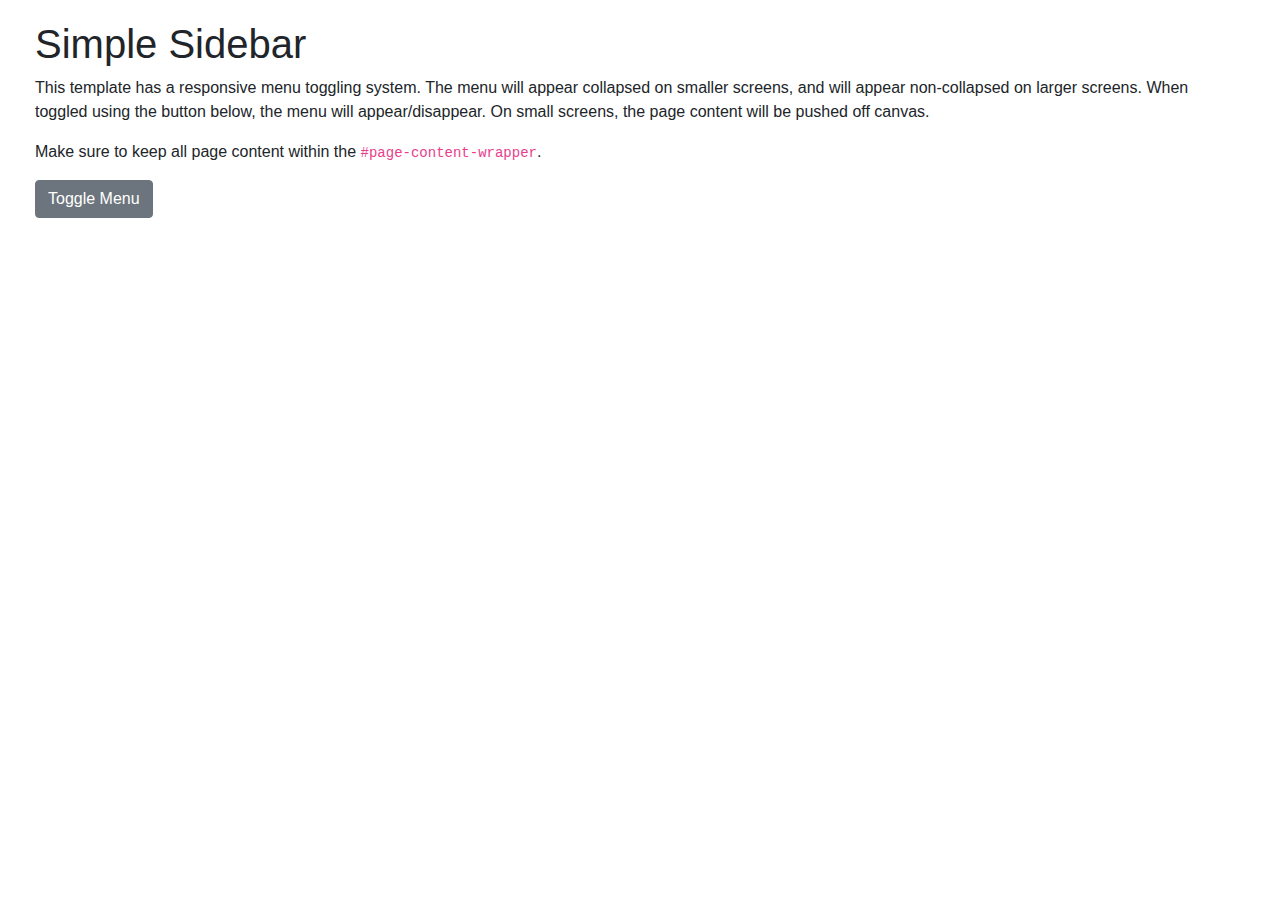
<file: Agenda_Contatos_Web/WebContent/home.html>
<!DOCTYPE html>
<html lang="en">

<head>

    <meta charset="utf-8">
    <meta name="viewport" content="width=device-width, initial-scale=1, shrink-to-fit=no">
    <meta name="description" content="">
    <meta name="author" content="">

    <title>Projeto Aplicado I</title>

    <!-- Bootstrap core CSS -->
    <link href="vendor/bootstrap/css/bootstrap.min.css" rel="stylesheet">

    <!-- Custom styles for this template -->
    <link href="css/simple-sidebar.css" rel="stylesheet">

</head>

<body>

    <div id="wrapper">

        <!-- Sidebar -->
        <div id="sidebar-wrapper">
            <ul class="sidebar-nav">
                <li class="sidebar-brand">
                    <a href="#">
                        Start Bootstrap
                    </a>
                </li>
                <li>
                    <a href="#">Dashboard</a>
                </li>
                <li>
                    <a href="#">Shortcuts</a>
                </li>
                <li>
                    <a href="#">Overview</a>
                </li>
                <li>
                    <a href="#">Events</a>
                </li>
                <li>
                    <a href="#">About</a>
                </li>
                <li>
                    <a href="#">Services</a>
                </li>
                <li>
                    <a href="#">Contact</a>
                </li>
            </ul>
        </div>
        <!-- /#sidebar-wrapper -->

        <!-- Page Content -->
        <div id="page-content-wrapper">
            <div class="container-fluid">
                <h1>Simple Sidebar</h1>
                <p>This template has a responsive menu toggling system. The menu will appear collapsed on smaller screens, and will appear non-collapsed on larger screens. When toggled using the button below, the menu will appear/disappear. On small screens, the page content will be pushed off canvas.</p>
                <p>Make sure to keep all page content within the <code>#page-content-wrapper</code>.</p>
                <a href="#menu-toggle" class="btn btn-secondary" id="menu-toggle">Toggle Menu</a>
            </div>
        </div>
        <!-- /#page-content-wrapper -->

    </div>
    <!-- /#wrapper -->

    <!-- Bootstrap core JavaScript -->
    <script src="vendor/jquery/jquery.min.js"></script>
    <script src="vendor/bootstrap/js/bootstrap.bundle.min.js"></script>

    <!-- Menu Toggle Script -->
    <script>
    $("#menu-toggle").click(function(e) {
        e.preventDefault();
        $("#wrapper").toggleClass("toggled");
    });
    </script>

</body>

</html>
</file>
<file: Agenda_Contatos_Web/WebContent/css/simple-sidebar.css>
/*!
 * Start Bootstrap - Simple Sidebar (https://startbootstrap.com/template-overviews/simple-sidebar)
 * Copyright 2013-2017 Start Bootstrap
 * Licensed under MIT (https://github.com/BlackrockDigital/startbootstrap-simple-sidebar/blob/master/LICENSE)
 */

body {
  overflow-x: hidden;
}

#wrapper {
  padding-left: 0;
  -webkit-transition: all 0.5s ease;
  -moz-transition: all 0.5s ease;
  -o-transition: all 0.5s ease;
  transition: all 0.5s ease;
}

#wrapper.toggled {
  padding-left: 250px;
}

#sidebar-wrapper {
  z-index: 1000;
  position: fixed;
  left: 250px;
  width: 0;
  height: 100%;
  margin-left: -250px;
  overflow-y: auto;
  background: #000;
  -webkit-transition: all 0.5s ease;
  -moz-transition: all 0.5s ease;
  -o-transition: all 0.5s ease;
  transition: all 0.5s ease;
}

#wrapper.toggled #sidebar-wrapper {
  width: 250px;
}

#page-content-wrapper {
  width: 100%;
  position: absolute;
  padding: 15px;
}

#wrapper.toggled #page-content-wrapper {
  position: absolute;
  margin-right: -250px;
}


/* Sidebar Styles */

.sidebar-nav {
  position: absolute;
  top: 0;
  width: 250px;
  margin: 0;
  padding: 0;
  list-style: none;
}

.sidebar-nav li {
  text-indent: 20px;
  line-height: 40px;
}

.sidebar-nav li a {
  display: block;
  text-decoration: none;
  color: #999999;
}

.sidebar-nav li a:hover {
  text-decoration: none;
  color: #fff;
  background: rgba(255, 255, 255, 0.2);
}

.sidebar-nav li a:active, .sidebar-nav li a:focus {
  text-decoration: none;
}

.sidebar-nav>.sidebar-brand {
  height: 65px;
  font-size: 18px;
  line-height: 60px;
}

.sidebar-nav>.sidebar-brand a {
  color: #999999;
}

.sidebar-nav>.sidebar-brand a:hover {
  color: #fff;
  background: none;
}

@media(min-width:768px) {
  #wrapper {
    padding-left: 0;
  }
  #wrapper.toggled {
    padding-left: 250px;
  }
  #sidebar-wrapper {
    width: 0;
  }
  #wrapper.toggled #sidebar-wrapper {
    width: 250px;
  }
  #page-content-wrapper {
    padding: 20px;
    position: relative;
  }
  #wrapper.toggled #page-content-wrapper {
    position: relative;
    margin-right: 0;
  }
}
</file>
